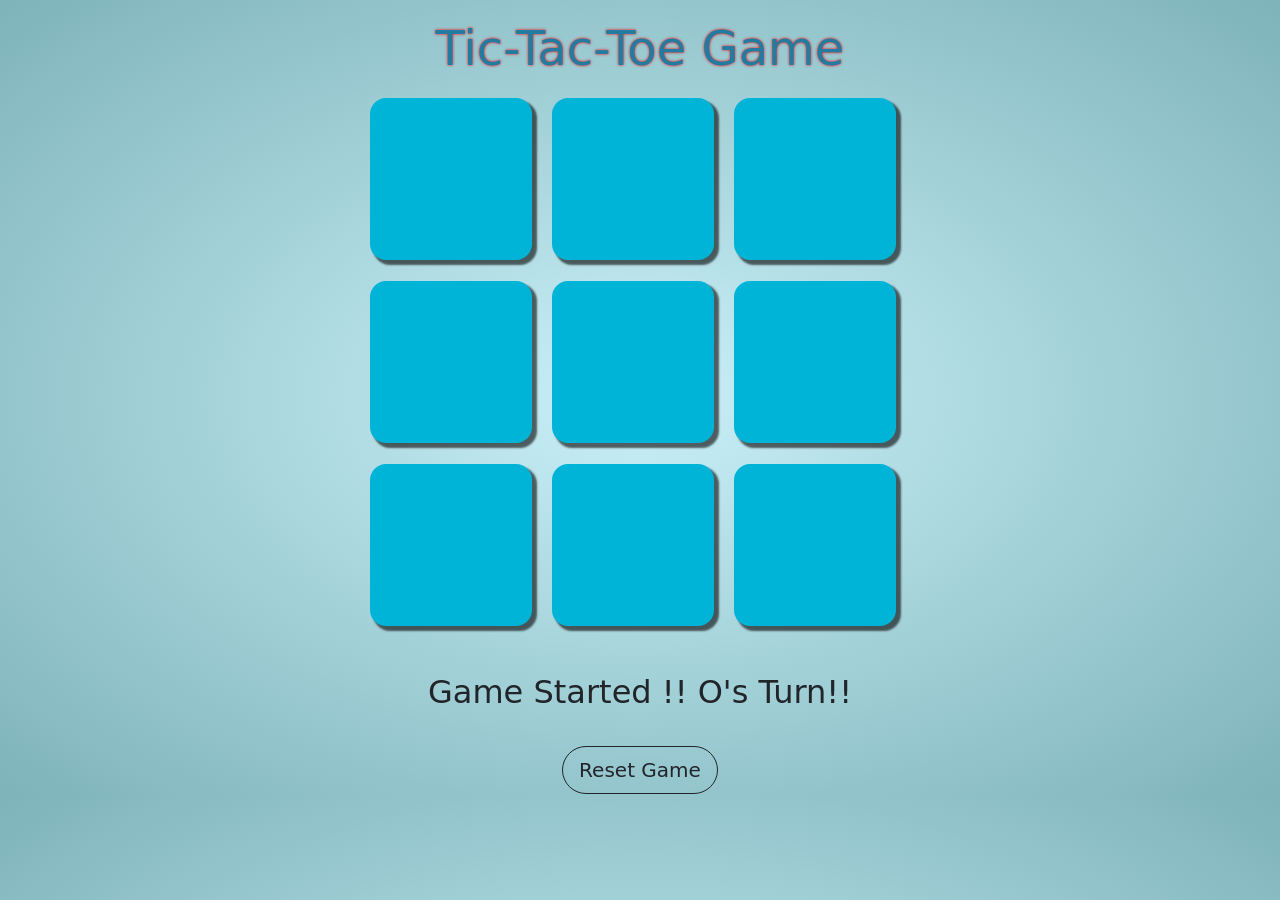
<file: index.html>
<!DOCTYPE html>
<html lang="en">
<head>
    <meta charset="UTF-8">
    <meta name="viewport" content="width=device-width, initial-scale=1.0">
    <title>Tic-Tac-Toe Game</title>
    
    <link href="https://cdn.jsdelivr.net/npm/bootstrap@5.3.3/dist/css/bootstrap.min.css" rel="stylesheet" integrity="sha384-QWTKZyjpPEjISv5WaRU9OFeRpok6YctnYmDr5pNlyT2bRjXh0JMhjY6hW+ALEwIH" crossorigin="anonymous">
    <link rel="Stylesheet" href="style.css">
</head>
<body>
    <h1> Tic-Tac-Toe Game</h1>

    <div class="msg-container hide">
        <p id="msg"> Winner </p>
    </div>
    <button type="button" class="btn btn-outline-dark btn-lg hide" id="New-btn">Click here!! For New Game</button>

    
    <div class="container">
        <div class="Game">
            <button class="box"> </button>
            <button class="box"> </button>
            <button class="box">  </button>
            <button class="box"> </button>
            <button class="box"> </button>
            <button class="box"> </button>
            <button class="box"> </button>
            <button class="box"> </button>
            <button class="box"> </button>
        </div>
    </div>
    <p id="turn"> </p>
    <button type="button" class="btn btn-outline-dark btn-lg" id="reset-btn"> Reset Game</button>

    <script src="app.js"></script>
</body>
</html>
</file>
<file: style.css>
body{
    text-align: center;
    background: radial-gradient(#caf0f8,#7eb3ba);
 
}
h1{
    margin-bottom: 20px;
    margin-top: 20px;
    font-size: xxx-large;
    /* font-style: italic; */
    color: #247BA0;
    text-shadow: 0 0 3px #FF0000;
    /* color: white;
    text-shadow: 1px 1px 8px #FF0000; */
    text-decoration: dashed;
}

.container{
    height: 70vh;
    display: flex;
    justify-content: center;
}

.Game{
    height: 60vmin ;
    width: 60vmin;
    display: flex;
    flex-wrap: wrap;
    column-gap: 20px;
    row-gap: 10px;
} 

.box{
    height: 18vmin;
    width: 18vmin;
    border-radius: 1rem;
    border: none; 
    box-shadow: 4px 4px 2px 1px rgb(0 0 0 / 60%);
    font-size:100px;
    font-weight: bold;
    color: black;
    background-color: #00b4d8;
}

#msg{
    font-size: xxx-large;
}

#New-btn{
    margin-bottom: 20px;
}
.hide{
    display: none;
}

#reset-btn{
    border-radius: 2rem;
}

.o{
    color: #ff595e;
    text-shadow: 6px 6px 10px white;
}
.x{
    color: #3d348b;
    text-shadow: 6px 6px 10px white;
}
#turn{
    font-size: xx-large;
    margin-top: -60px;
    margin-bottom: 30px;

}

.neon{
    color: #fff;
    text-shadow:
      0 0 5px #fff,
      0 0 10px #fff,
      0 0 20px #fff,
      0 0 40px #0ff,
      0 0 80px #0ff,
      0 0 90px #0ff,
      0 0 100px #0ff,
      0 0 150px #0ff;
}
</file>
